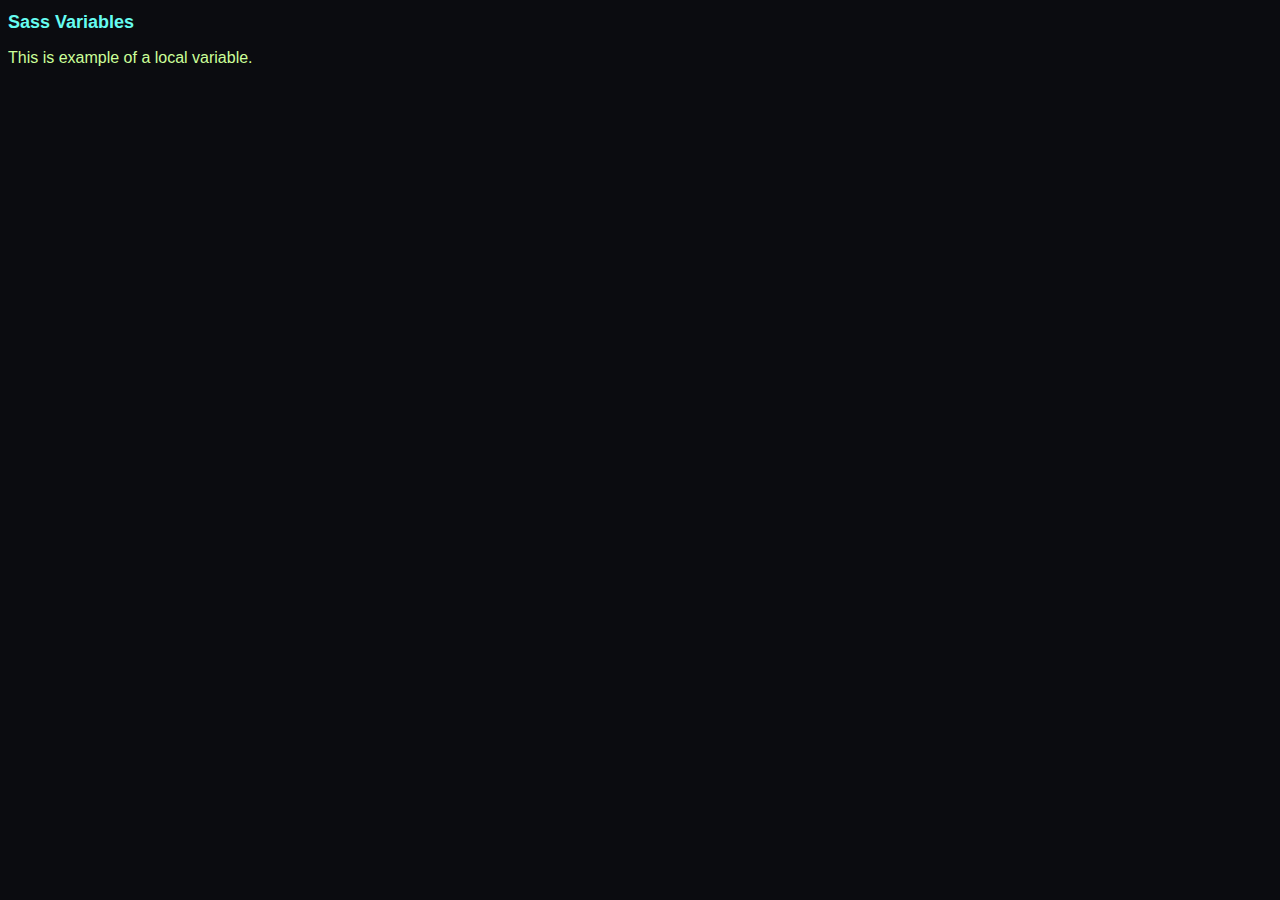
<file: Tutorial-1: Variables/index.html>
<!DOCTYPE html>
<html lang="en">
<head>
    <meta charset="UTF-8">
    <meta name="viewport" content="width=device-width, initial-scale=1.0">
    <link rel="stylesheet" href="styles.css">
    <title>SASS | Variables</title>
</head>
<body>
    <h1>Sass Variables</h1>
    <p>This is example of a local variable. </p>
</body>
</html>
</file>
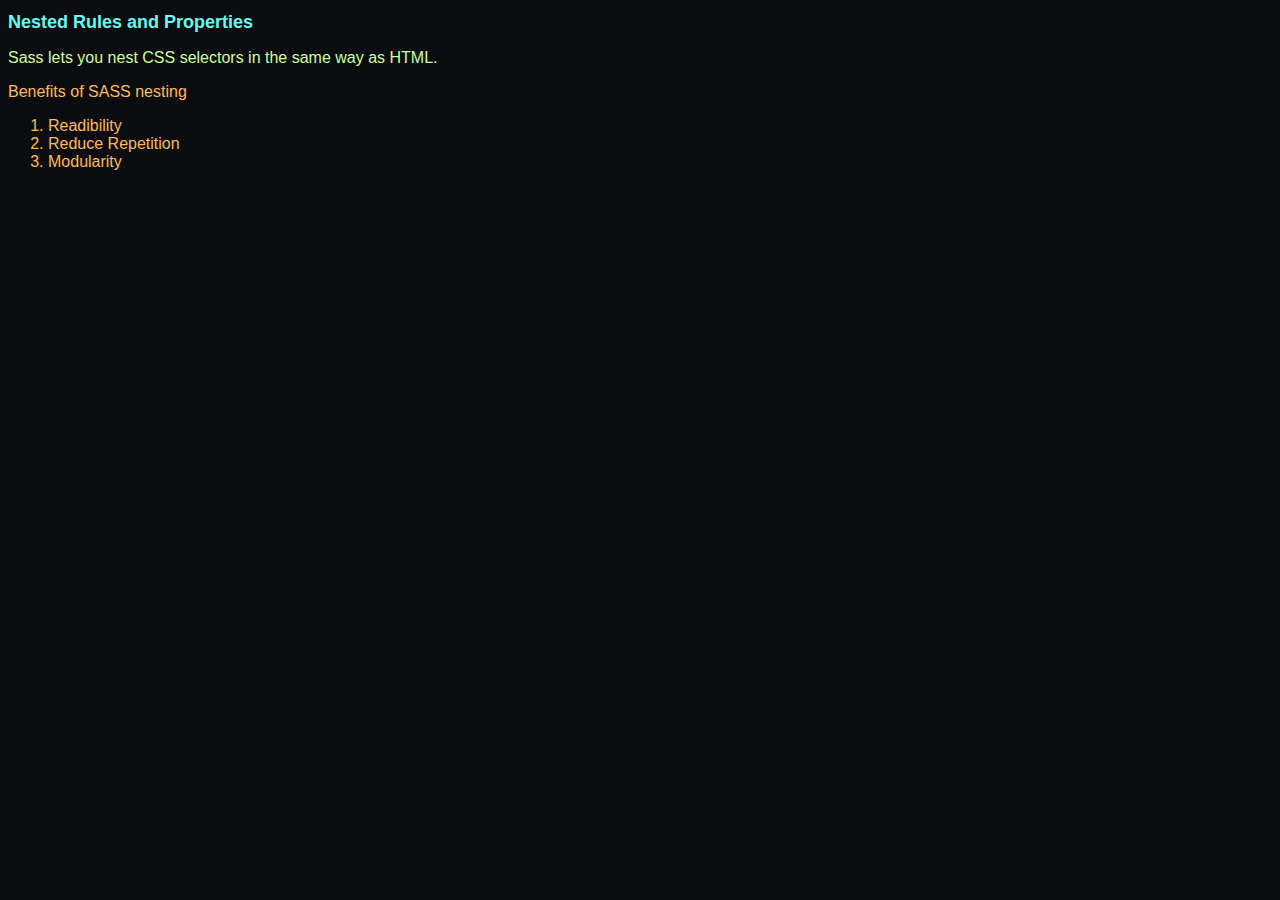
<file: Tutorial-2: Nested Rules and Properties/index.html>
<!DOCTYPE html>
<html lang="en">
<head>
    <meta charset="UTF-8">
    <meta name="viewport" content="width=device-width, initial-scale=1.0">
    <link rel="stylesheet" href="styles.css">
    <title>SASS | Nesting</title>
</head>
<body>
    <h1>Nested Rules and Properties</h1>
    <p>Sass lets you nest CSS selectors in the same way as HTML. </p>
    <section>
        <p>
            Benefits of SASS nesting
        </p>
        <ol>
            <li>Readibility</li>
            <li>Reduce Repetition</li>
            <li>Modularity</li>
        </ol>
    </section>
</body>
</html>
</file>
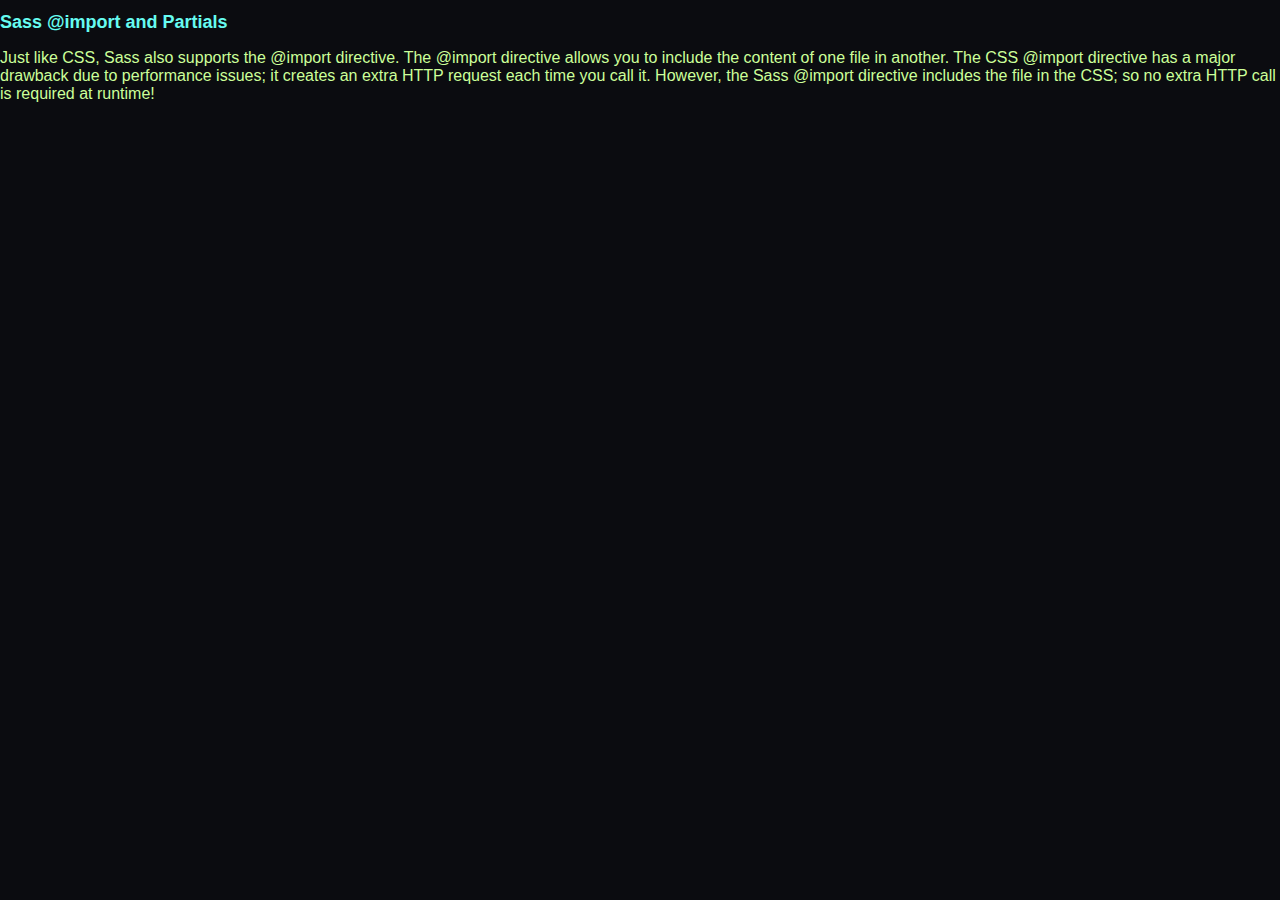
<file: Tutorial-3: Import/index.html>
<!DOCTYPE html>
<html lang="en">

<head>
    <meta charset="UTF-8">
    <meta name="viewport" content="width=device-width, initial-scale=1.0">
    <link rel="stylesheet" href="styles.css">
    <title>SASS | Import</title>
</head>

<body>
    <h1>Sass @import and Partials</h1>
    <p>
        Just like CSS, Sass also supports the @import directive.

        The @import directive allows you to include the content of one file in another.

        The CSS @import directive has a major drawback due to performance issues; it creates an extra HTTP request each
        time you call it. However, the Sass @import directive includes the file in the CSS; so no extra HTTP call is
        required at runtime!
    </p>
</body>

</html>
</file>
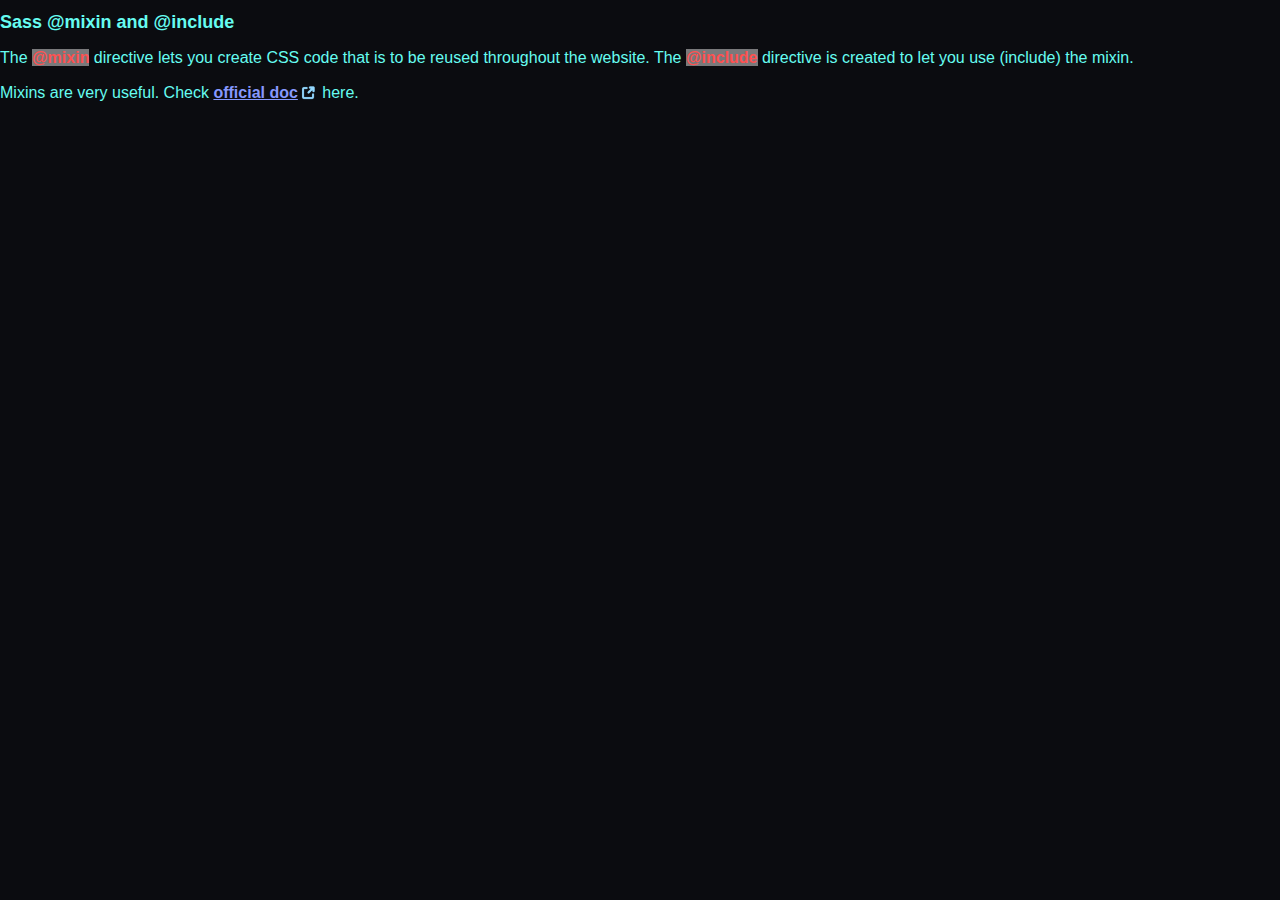
<file: Tutorial-4: Mixins/index.html>
<!DOCTYPE html>
<html lang="en">

<head>
    <meta charset="UTF-8">
    <meta name="viewport" content="width=device-width, initial-scale=1.0">
    <link rel="stylesheet" href="styles.css">
    <title>SASS | Mixins</title>
</head>

<body>
    <h1>Sass @mixin and @include</h1>
    <p>
        The <span class="mark">@mixin</span> directive lets you create CSS code that is to be reused throughout the
        website.

        The <span class="mark">@include</span> directive is created to let you use (include) the mixin.
    </p>

    <p>
        Mixins are very useful. Check <a href="https://sass-lang.com/documentation/" target="_blank"
            class="link">official doc</a> here.
    </p>
</body>

</html>
</file>
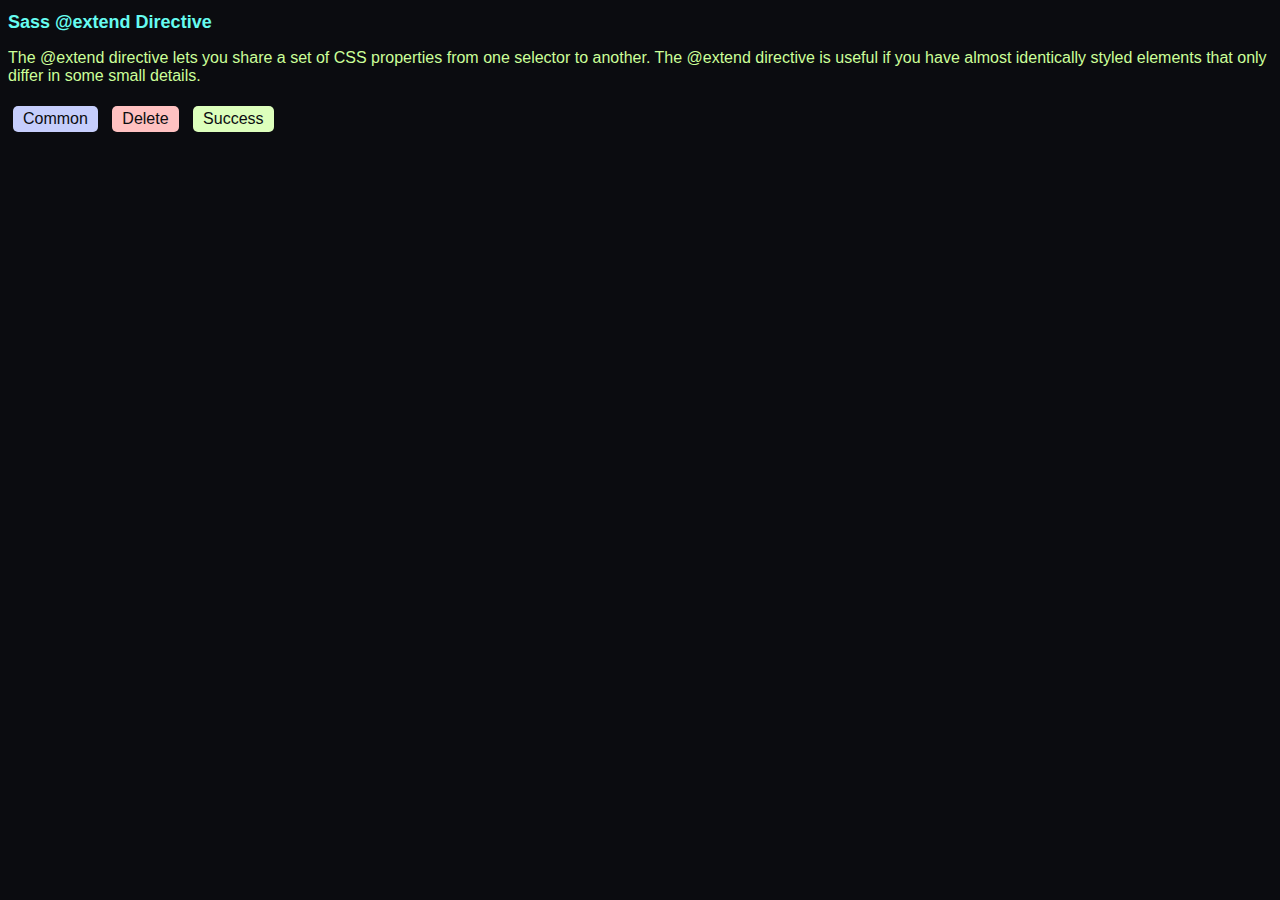
<file: Tutorial-5: Extend/index.html>
<!DOCTYPE html>
<html lang="en">

<head>
    <meta charset="UTF-8">
    <meta name="viewport" content="width=device-width, initial-scale=1.0">
    <link rel="stylesheet" href="styles.css">
    <title>SASS | Extend</title>
</head>

<body>
    <h1>Sass @extend Directive</h1>
    <p>
        The @extend directive lets you share a set of CSS properties from one selector to another.

        The @extend directive is useful if you have almost identically styled elements that only differ in some small
        details.
    </p>

    <div>
        <button class="button-common">Common</button>
        <button class="button-delete">Delete</button>
        <button class="button-success">Success</button>
    </div>

</body>

</html>
</file>
<file: Tutorial-1: Variables/styles.css>
body {
  font-family: Helvetica, sans-serif;
  color: #66FCF1;
  background-color: #0B0C10;
}

h1 {
  font-size: 18px;
}

p {
  color: #ccff99;
}

/*# sourceMappingURL=styles.css.map */
</file>
<file: Tutorial-2: Nested Rules and Properties/styles.css>
body {
  font-family: Helvetica, sans-serif;
  color: #66FCF1;
  background-color: #0B0C10;
}

h1 {
  font-size: 18px;
}

p {
  color: #ccff99;
}
p li {
  color: #ccff99;
}

section {
  color: #ffb95e;
}
section p {
  color: #ffb95e;
}

/*# sourceMappingURL=styles.css.map */
</file>
<file: Tutorial-3: Import/styles.css>
html,
body,
ul,
ol {
  margin: 0;
  padding: 0;
}

body {
  font-family: Helvetica, sans-serif;
  color: #66FCF1;
  background-color: #0B0C10;
}

h1 {
  font-size: 18px;
}

p {
  color: #ccff99;
}
p li {
  color: #ccff99;
}

section {
  color: #ffb95e;
}
section p {
  color: #ffb95e;
}

/*# sourceMappingURL=styles.css.map */
</file>
<file: Tutorial-4: Mixins/styles.css>
html,
body,
ul,
ol {
  margin: 0;
  padding: 0;
}

body {
  font-family: Helvetica, sans-serif;
  color: #66FCF1;
  background-color: #0B0C10;
}

h1 {
  font-size: 18px;
}

.mark {
  color: #ff5151;
  font-weight: bold;
  background-color: rgba(255, 255, 255, 0.4509803922);
}

.link {
  color: #8698fd;
  font-weight: bold;
}

.link::after {
  content: "";
  display: inline-block;
  background: url("./resources/new-tab.png") no-repeat;
  background-size: cover;
  height: 20px;
  width: 20px;
  margin-bottom: -5px;
}

/*# sourceMappingURL=styles.css.map */
</file>
<file: Tutorial-5: Extend/styles.css>
body {
  font-family: Helvetica, sans-serif;
  color: #66fcf1;
  background-color: #0b0c10;
}

h1 {
  font-size: 18px;
}

p {
  color: #ccff99;
}

.button-basic, .button-success, .button-delete, .button-common {
  border: none;
  margin: 0;
  padding: 0;
  padding: 4px 10px 4px 10px;
  margin: 5px;
  color: #0b0c10;
  border-radius: 5px;
  font-size: 1rem;
}

.button-common {
  background-color: #c6cefc;
}

.button-delete {
  background-color: #ffc1c1;
}

.button-success {
  background-color: #ddffbc;
}

/*# sourceMappingURL=styles.css.map */
</file>
